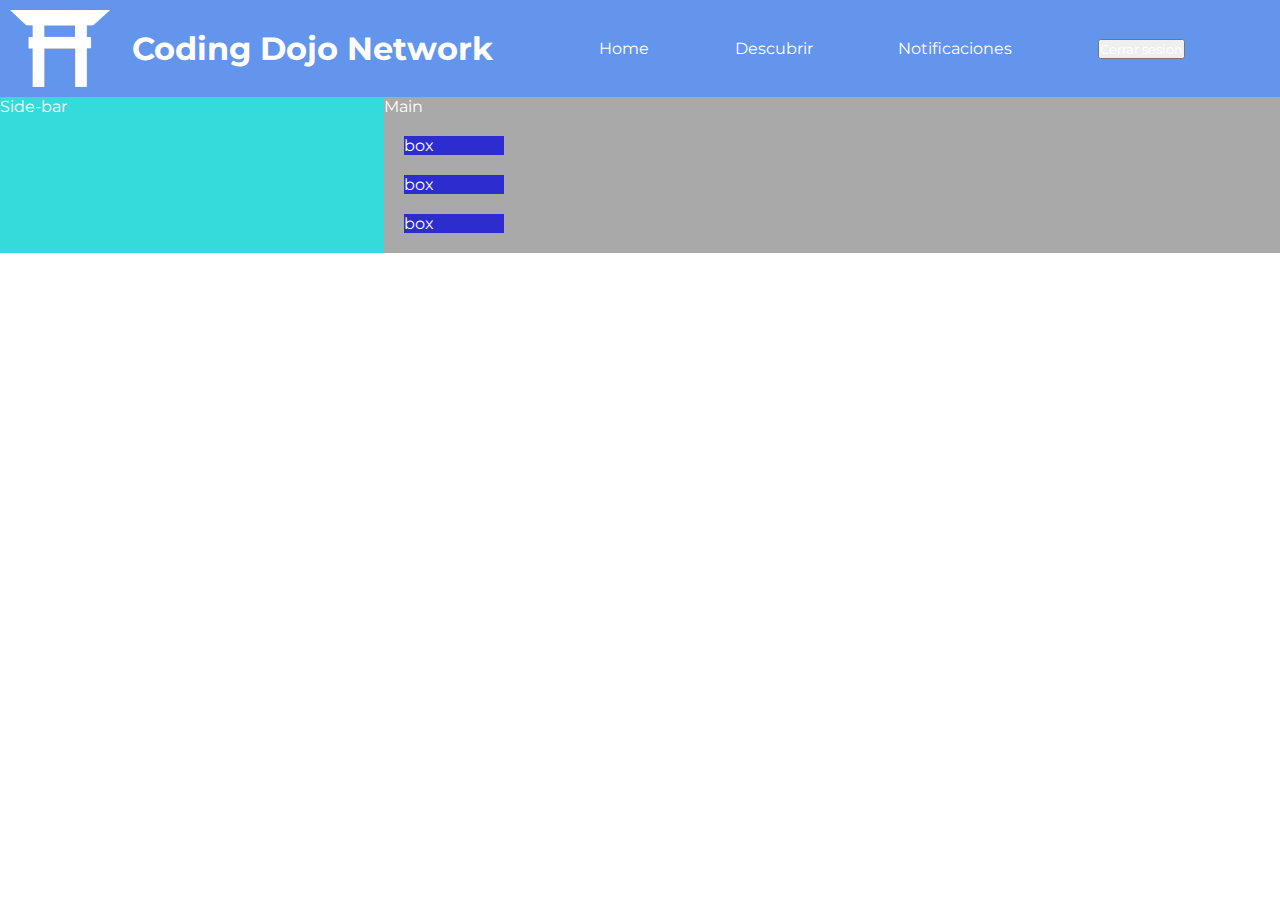
<file: network/index.html>
<!DOCTYPE html>
<html lang="en">
<head>
    <meta charset="UTF-8">
    <meta http-equiv="X-UA-Compatible" content="IE=edge">
    <meta name="viewport" content="width=device-width, initial-scale=1.0">
    <link rel="stylesheet" href="style.css">
    <link rel="preconnect" href="https://fonts.gstatic.com">
    <link href="https://fonts.googleapis.com/css2?family=Montserrat:wght@500&display=swap" rel="stylesheet">
    <title>Network</title>
</head>
<body>
    <div id="navbar">
        <img src="img/dojo-icon.png" alt="dojo-icon">
        <h1>Coding Dojo Network</h1>
        <ul>
            <li><a href="home.html">Home</a></li>
            <li><a href="#">Descubrir</a></li>
            <li><a href="#">Notificaciones</a></li>
            <li> <button type="button"> Cerrar sesion</button></li>
        </ul>
    </div>
    <div class="container">
        <div class="side-bar">
            <p>Side-bar</p>
            <div class="box"></div>
        </div>
        <div class="main">
            <a href="#">Main</a>
            <div class="box"> box </div>

            <div class="box"> box </div>

            <div class="box"> box </div>
        </div>
    </div>
    

</body>
</html>
</file>
<file: network/style.css>
* {
    color: white;
    margin: 0;
    padding: 0;
    font-family: 'Montserrat', sans-serif;
}
#navbar {
    background-color: #6495ED;
    display: flex;
    justify-content: space-between;
    align-items: center;
    padding: 10px;
}
img {
    width: 100px;
    align-self: center;
}
a {
    text-decoration: none;
}
ul {
    list-style: none;
    display: flex;
    justify-content: space-evenly;
    width: 60%;
}

body{
    color: #6495ED;
}

.main{
background-color: darkgray;
flex: 0 0 70%;
flex-direction: column;

}
.side-bar{
background-color: rgb(53, 219, 219);
color: blue;
flex: 0 0 30%;

}
.container{
    display: flex;
    flex-direction: row;
    justify-content: center;
}
.box{
    background-color: rgb(45, 45, 207);
    width: 100px;
    height: auto;
    margin: 20px;
    padding: auto;
}
</file>
